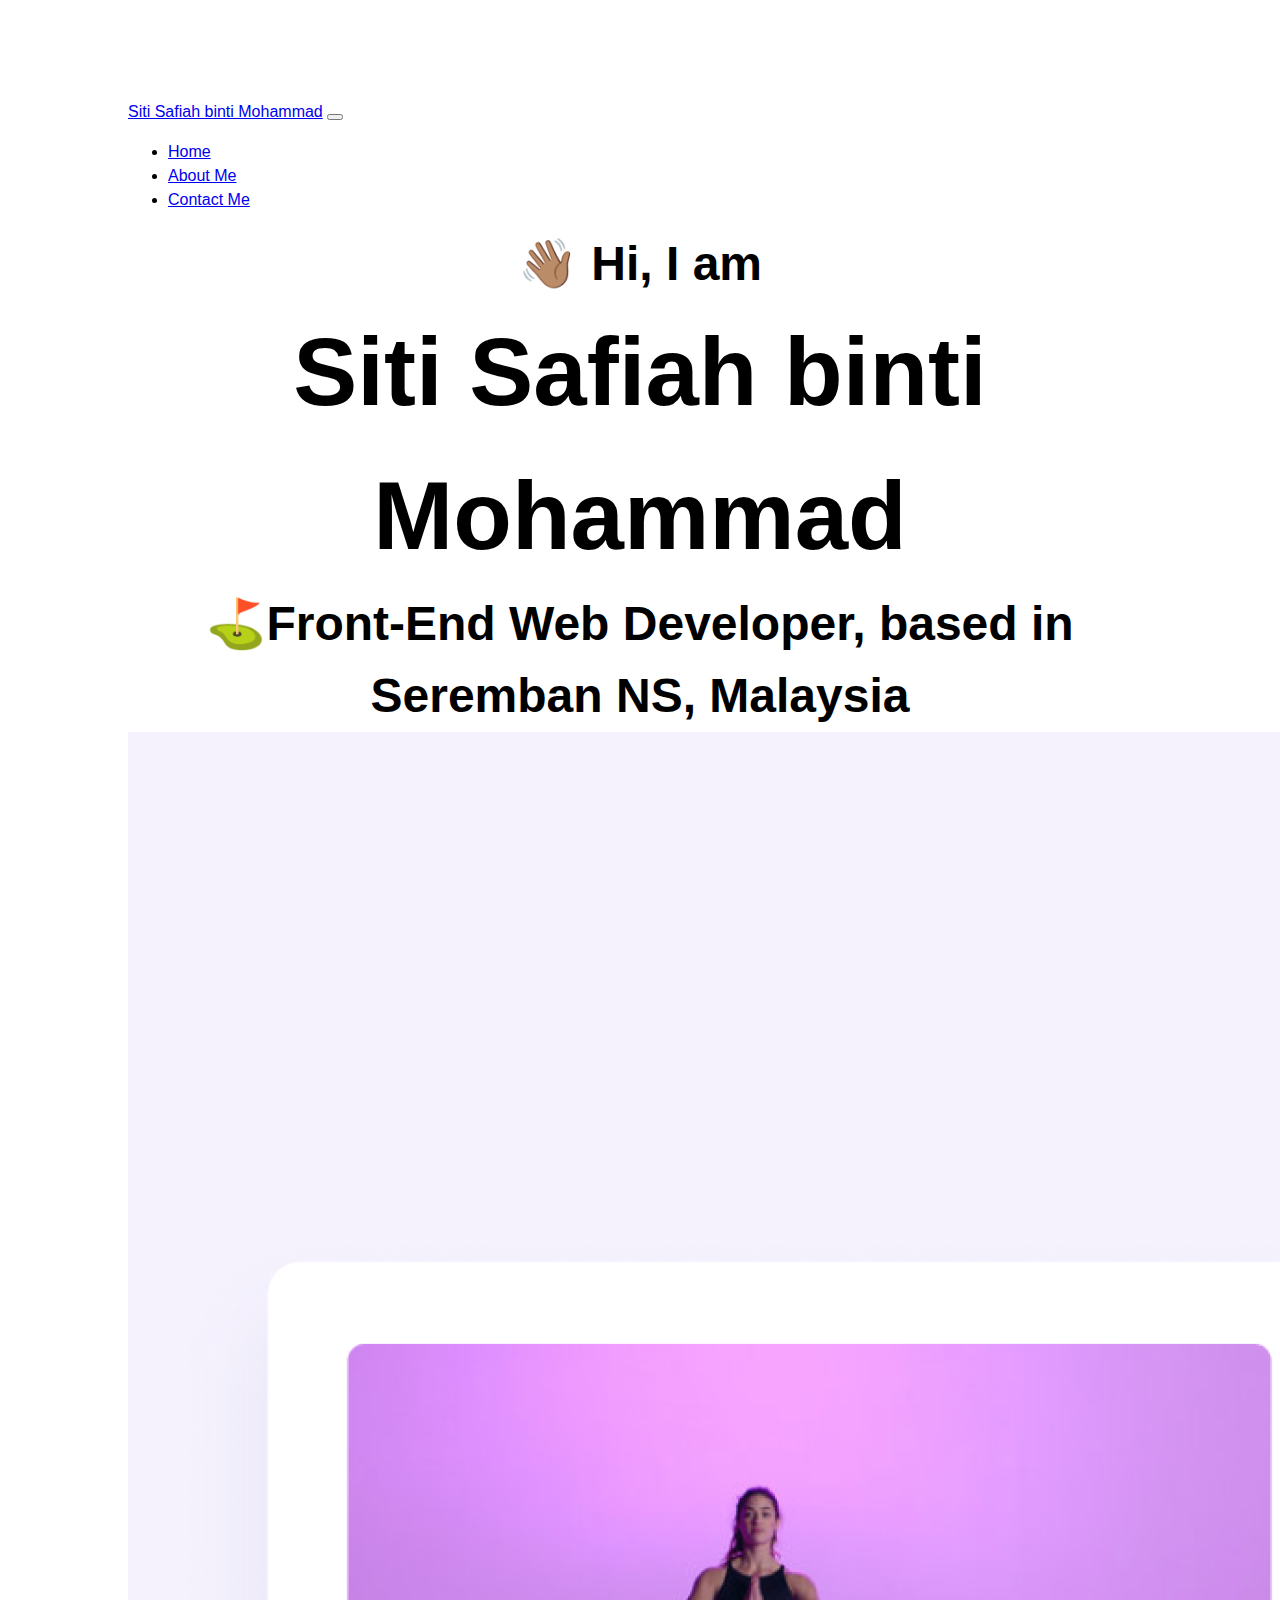
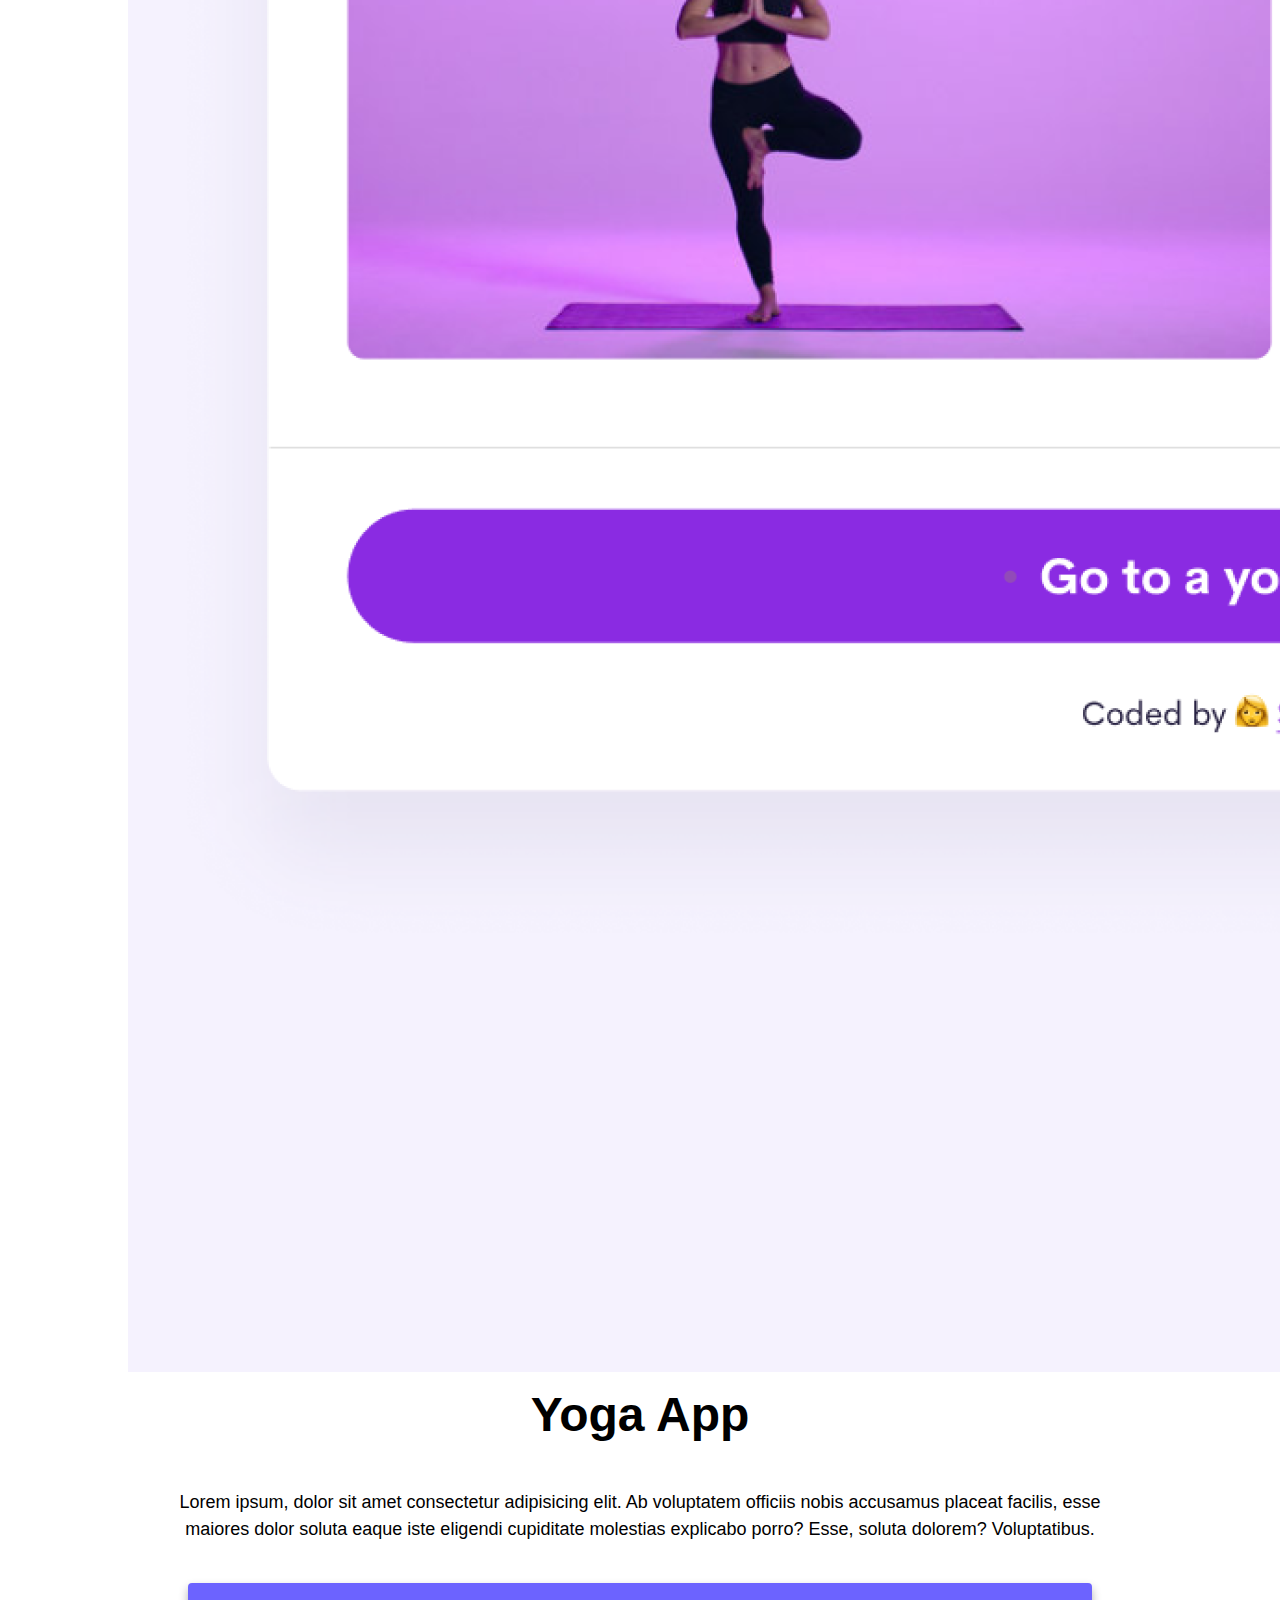
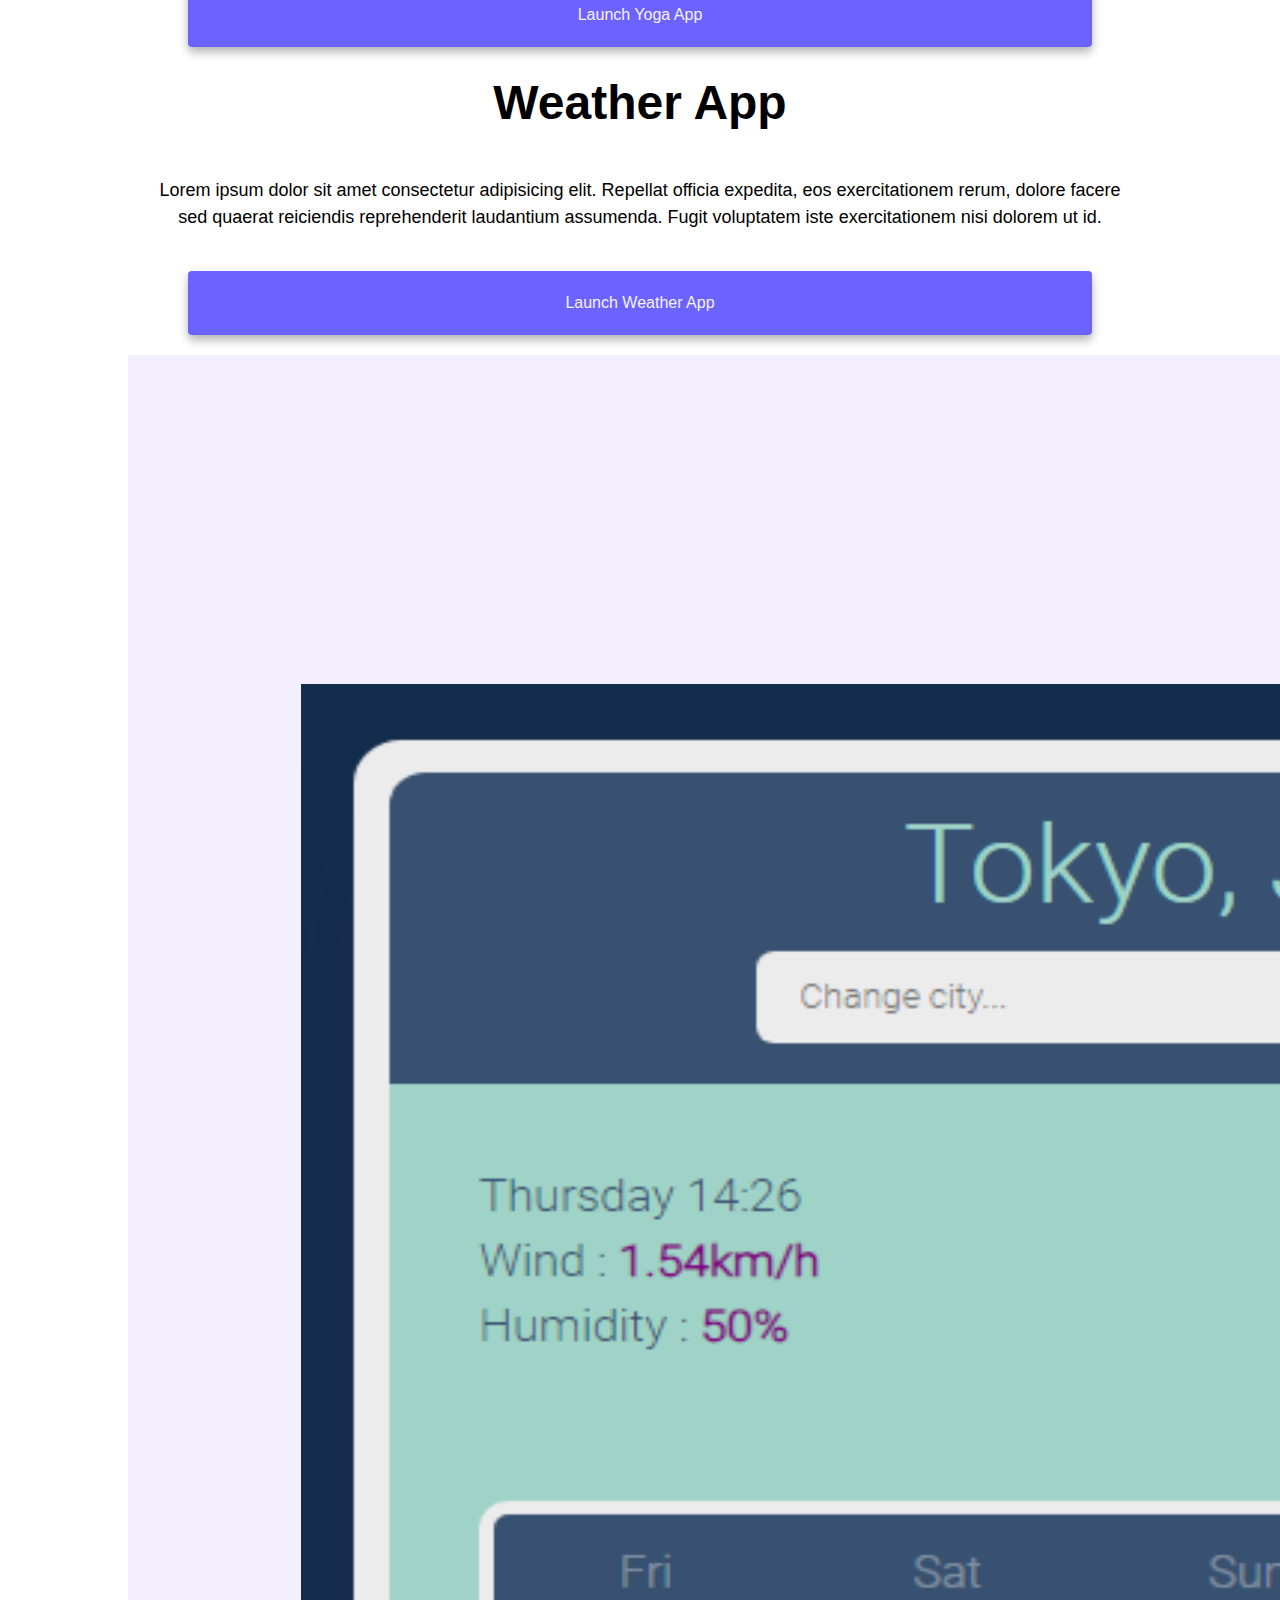
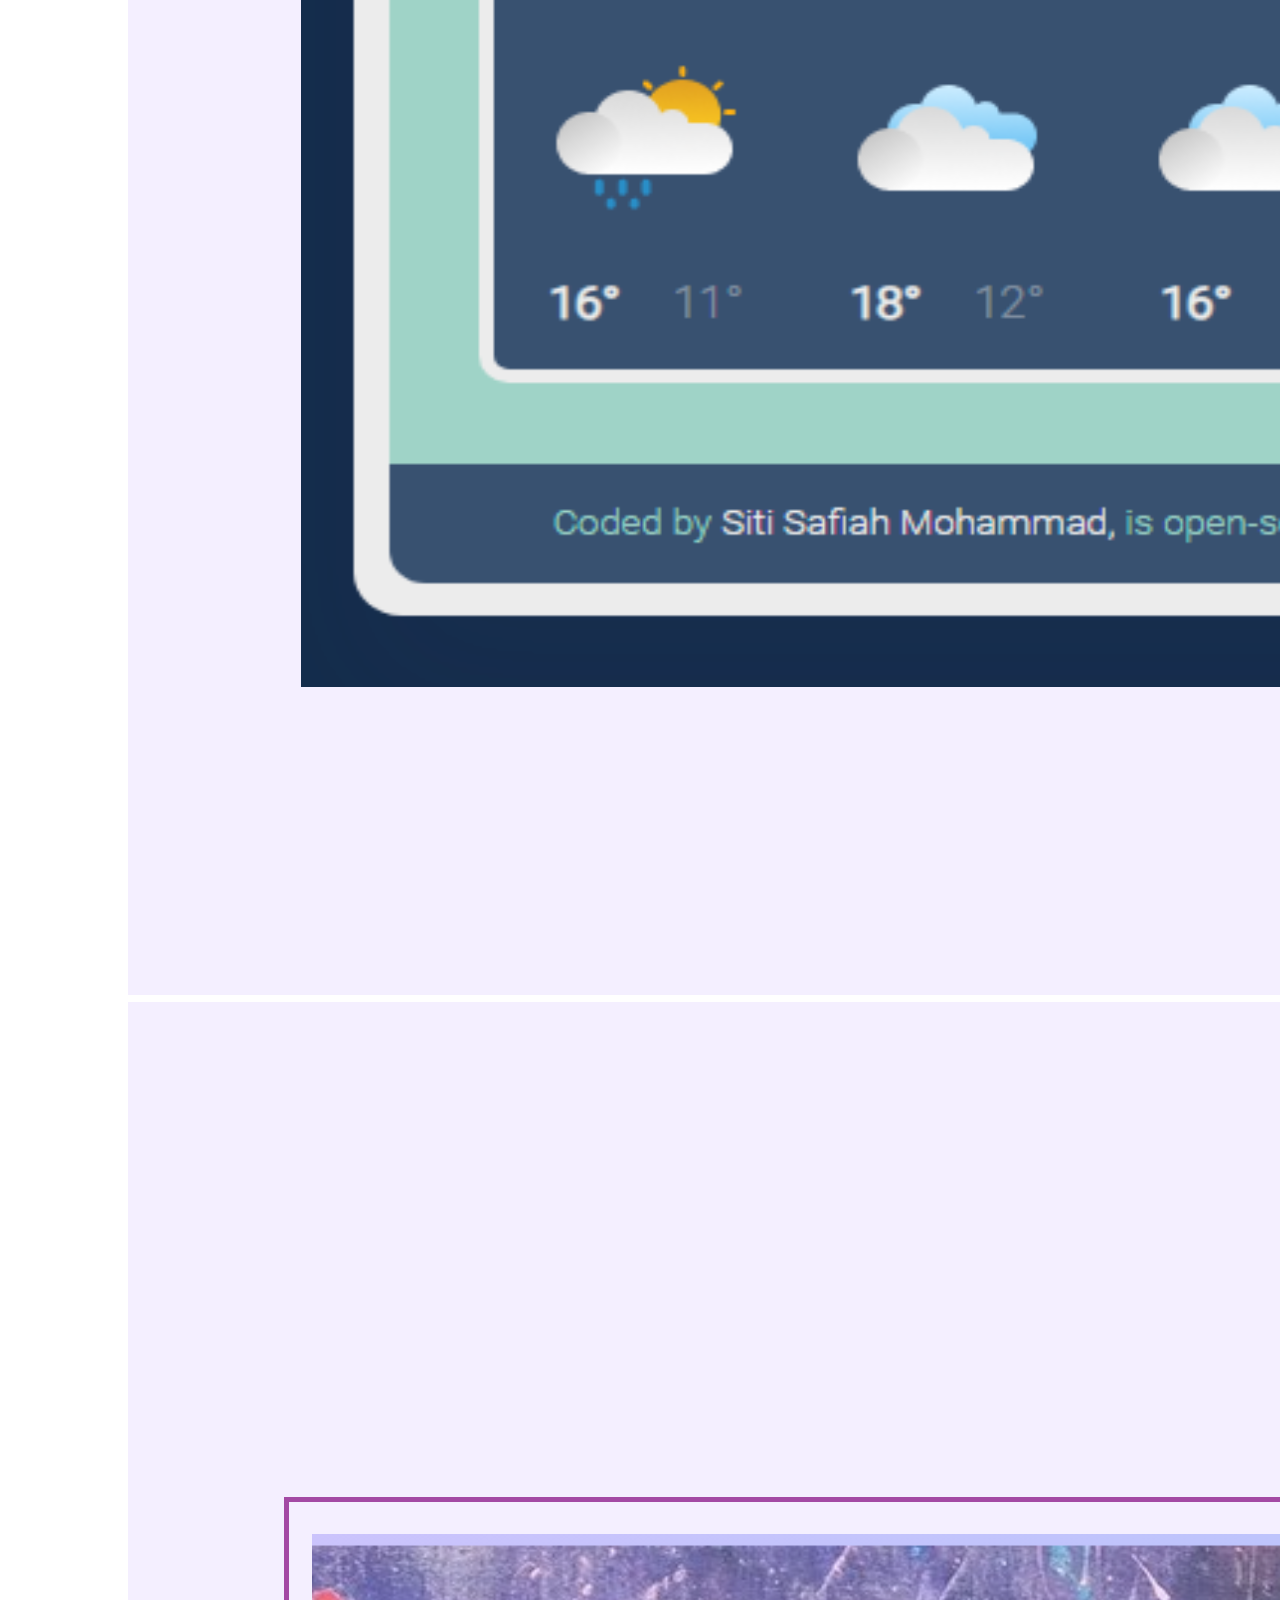
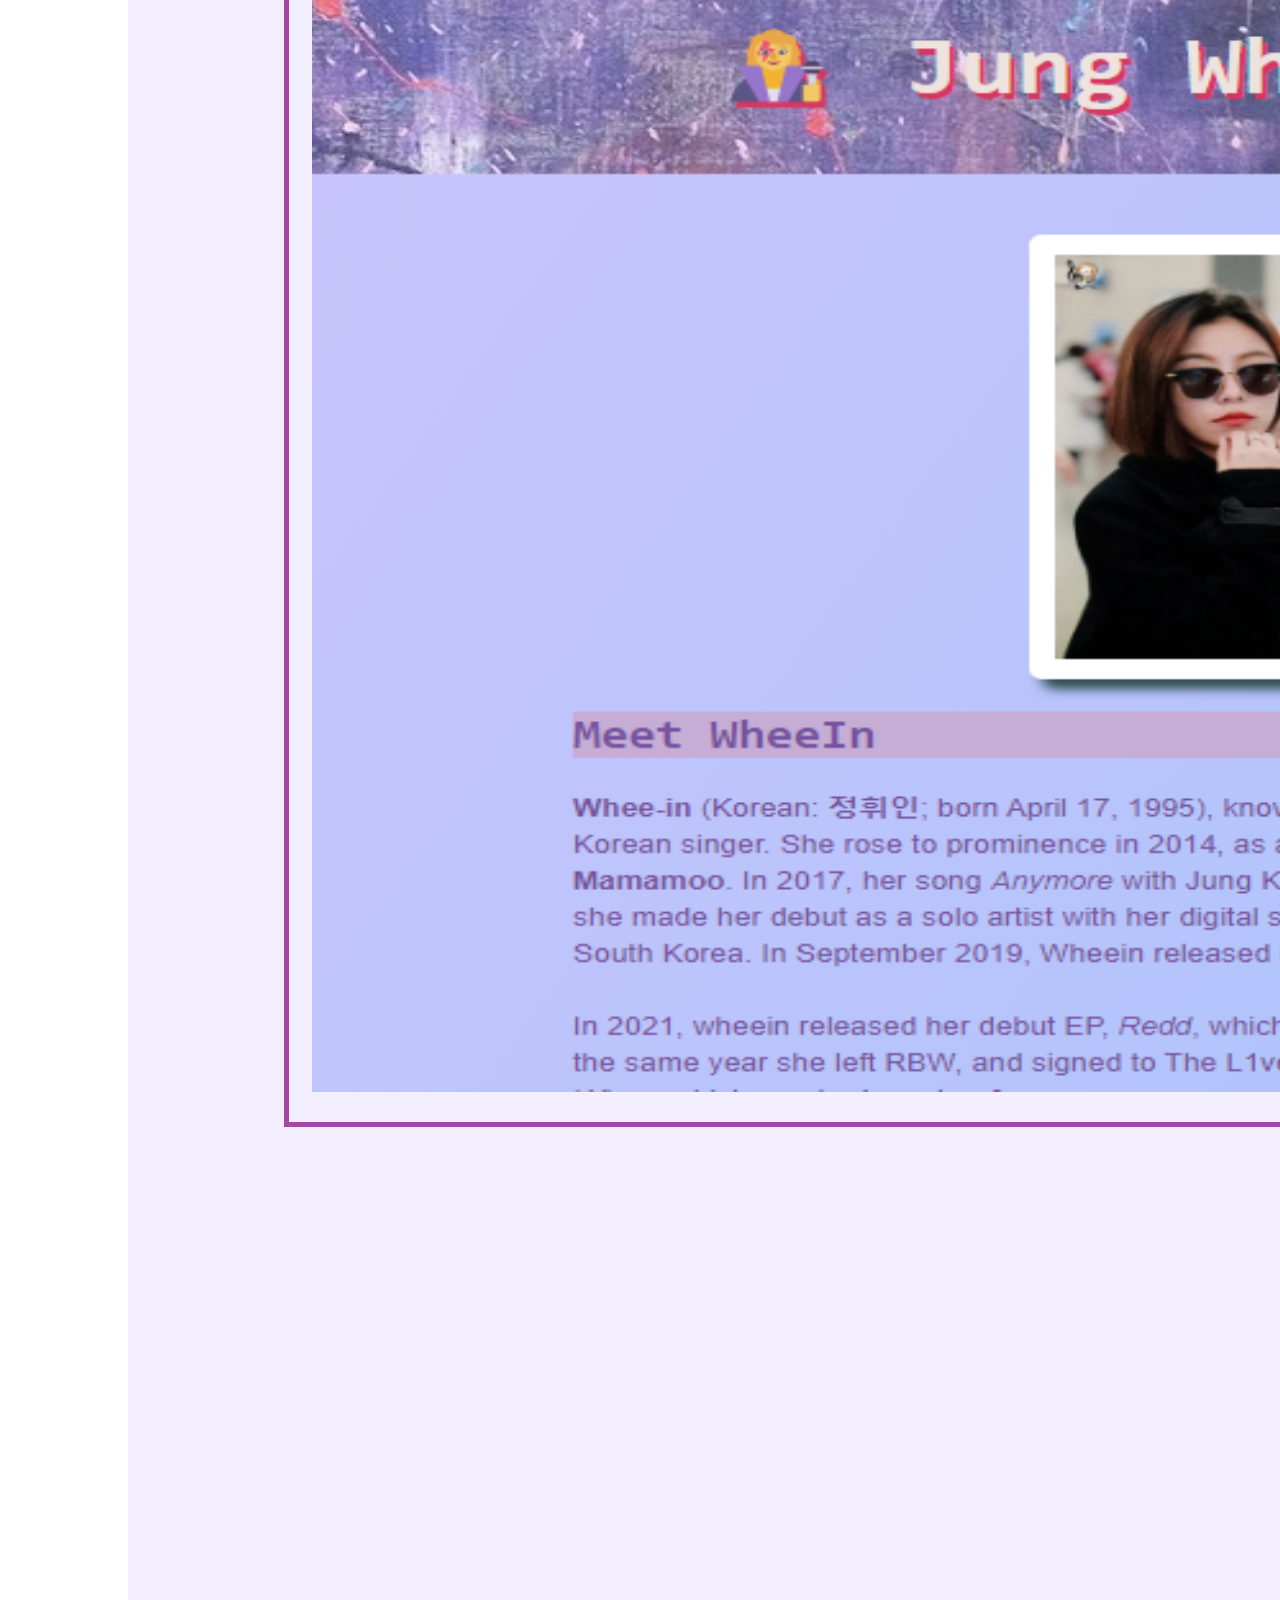
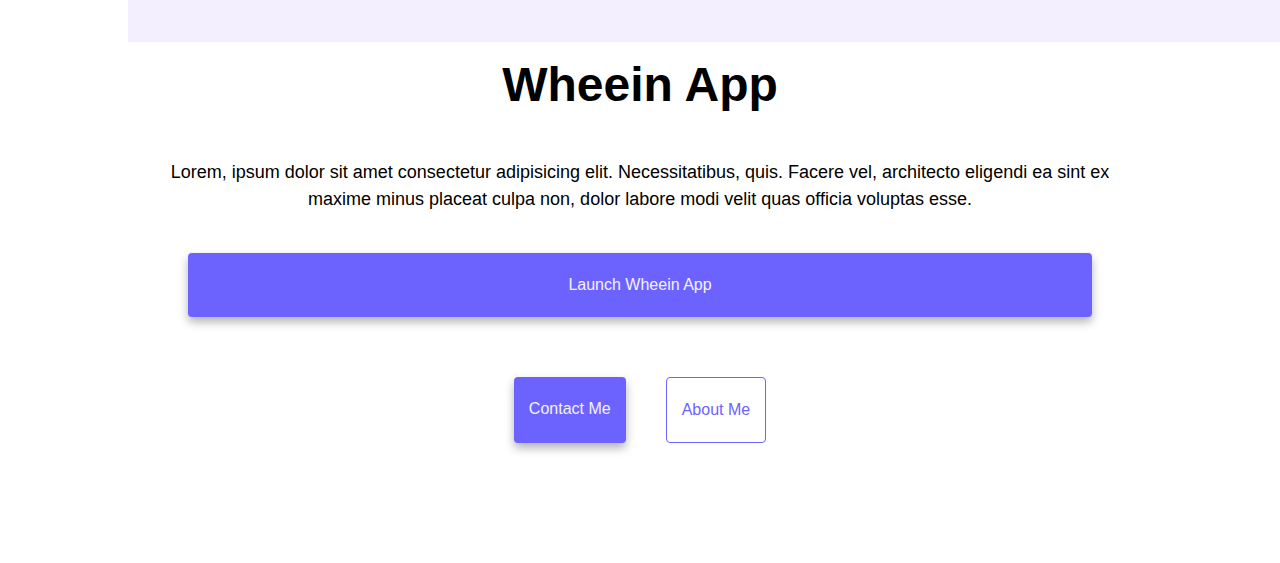
<file: index.html>
<!DOCTYPE html>
<html lang="en">
  <head>
    <meta charset="UTF-8" />
    <meta name="viewport" content="width=device-width, initial-scale=1.0" />
    <title>Building a Professional Portfolio - SitiSafiah.com</title>
    <meta
      name="description"
      content="Professional portfolio of Siti Safiah binti Mohammad, built as per requirement of SheCodes Responsive Workshop Week 3"
    />
    <link
      href="https://cdn.jsdelivr.net/npm/bootstrap@5.3.2/dist/css/bootstrap.min.css"
      rel="stylesheet"
      integrity="sha384-T3c6CoIi6uLrA9TneNEoa7RxnatzjcDSCmG1MXxSR1GAsXEV/Dwwykc2MPK8M2HN"
      crossorigin="anonymous"
    />
    <script
      src="https://cdn.jsdelivr.net/npm/bootstrap@5.3.2/dist/js/bootstrap.bundle.min.js"
      integrity="sha384-C6RzsynM9kWDrMNeT87bh95OGNyZPhcTNXj1NW7RuBCsyN/o0jlpcV8Qyq46cDfL"
      crossorigin="anonymous"
    ></script>
    <link rel="stylesheet" href="src/styles.css" />
  </head>
  <body>
    <nav class="navbar navbar-expand-lg fixed-top navbar-light bg-light">
      <div class="container-fluid">
        <a class="navbar-brand" href="#">Siti Safiah binti Mohammad</a>
        <button
          class="navbar-toggler"
          type="button"
          data-bs-toggle="collapse"
          data-bs-target="#navbarNav"
          aria-controls="navbarNav"
          aria-expanded="false"
          aria-label="Toggle navigation"
        >
          <span class="navbar-toggler-icon"></span>
        </button>
        <div class="collapse navbar-collapse" id="navbarNav">
          <ul class="navbar-nav">
            <li class="nav-item">
              <a class="nav-link active" aria-current="page" href="/">Home</a>
            </li>
            <li class="nav-item">
              <a class="nav-link" href="/about.html">About Me</a>
            </li>
            <li class="nav-item">
              <a class="nav-link" href="/about.html#contact">Contact Me</a>
            </li>
          </ul>
        </div>
      </div>
    </nav>
    <h2>👋🏽 Hi, I am</h2>
    <h1>Siti Safiah binti Mohammad</h1>
    <h2 class="mb-3">
      ⛳Front-End Web Developer, based in Seremban NS, Malaysia
    </h2>
    <div class="container">
      <div class="row pt-5">
        <div class="col-sm-6">
          <img
            src="images/yoga-copy.png"
            alt="yoga app"
            class="img-fluid rounded border shadow-sm p-2 img-index"
            title="Screenshot of Yoga App"
          />
        </div>
        <div class="col-sm-6">
          <h2 class="text-center mb-3 mt-3">Yoga App</h2>
          <p>
            Lorem ipsum, dolor sit amet consectetur adipisicing elit. Ab
            voluptatem officiis nobis accusamus placeat facilis, esse maiores
            dolor soluta eaque iste eligendi cupiditate molestias explicabo
            porro? Esse, soluta dolorem? Voluptatibus.
          </p>
          <a href="#" class="launch-app-button">Launch Yoga App</a>
        </div>
      </div>
      <div class="row pt-5">
        <div class="col-sm-6">
          <h2 class="text-center mb-3 mt-3">Weather App</h2>
          <p>
            Lorem ipsum dolor sit amet consectetur adipisicing elit. Repellat
            officia expedita, eos exercitationem rerum, dolore facere sed
            quaerat reiciendis reprehenderit laudantium assumenda. Fugit
            voluptatem iste exercitationem nisi dolorem ut id.
          </p>
          <a
            href="https://scp-weather-app.netlify.app"
            class="launch-app-button"
            target="_blank"
            >Launch Weather App</a
          >
        </div>
        <div class="col-sm-6">
          <img
            src="images/weather-app2.png"
            class="img-fluid rounded border shadow-sm p-2 img-index"
            alt="weather app"
            title="Screenshot of Weather App"
          />
        </div>
      </div>
      <div class="row pt-5">
        <div class="col-sm-6">
          <img
            src="images/wheein-app2.png"
            class="img-fluid rounded border shadow-sm p-2 img-index"
            alt="wheein app"
            title="Screenshot of Wheein App"
          />
        </div>
        <div class="col-sm-6">
          <h2 class="text-center mb-3 mt-3">Wheein App</h2>
          <p>
            Lorem, ipsum dolor sit amet consectetur adipisicing elit.
            Necessitatibus, quis. Facere vel, architecto eligendi ea sint ex
            maxime minus placeat culpa non, dolor labore modi velit quas officia
            voluptas esse.
          </p>
          <a
            href="https://s3.amazonaws.com/shecodesio-production/challenge_submissions/files/001/849/322/original/sheCodesBasic_FinalProject.html?1694772102"
            class="launch-app-button"
            target="_blank"
            >Launch Wheein App</a
          >
        </div>
      </div>
      <div class="navigation-links">
        <a href="/about.html#contact" class="contact-link">Contact Me</a>
        <a href="/about.html" class="about-link">About Me</a>
      </div>
    </div>
  </body>
</html>
</file>
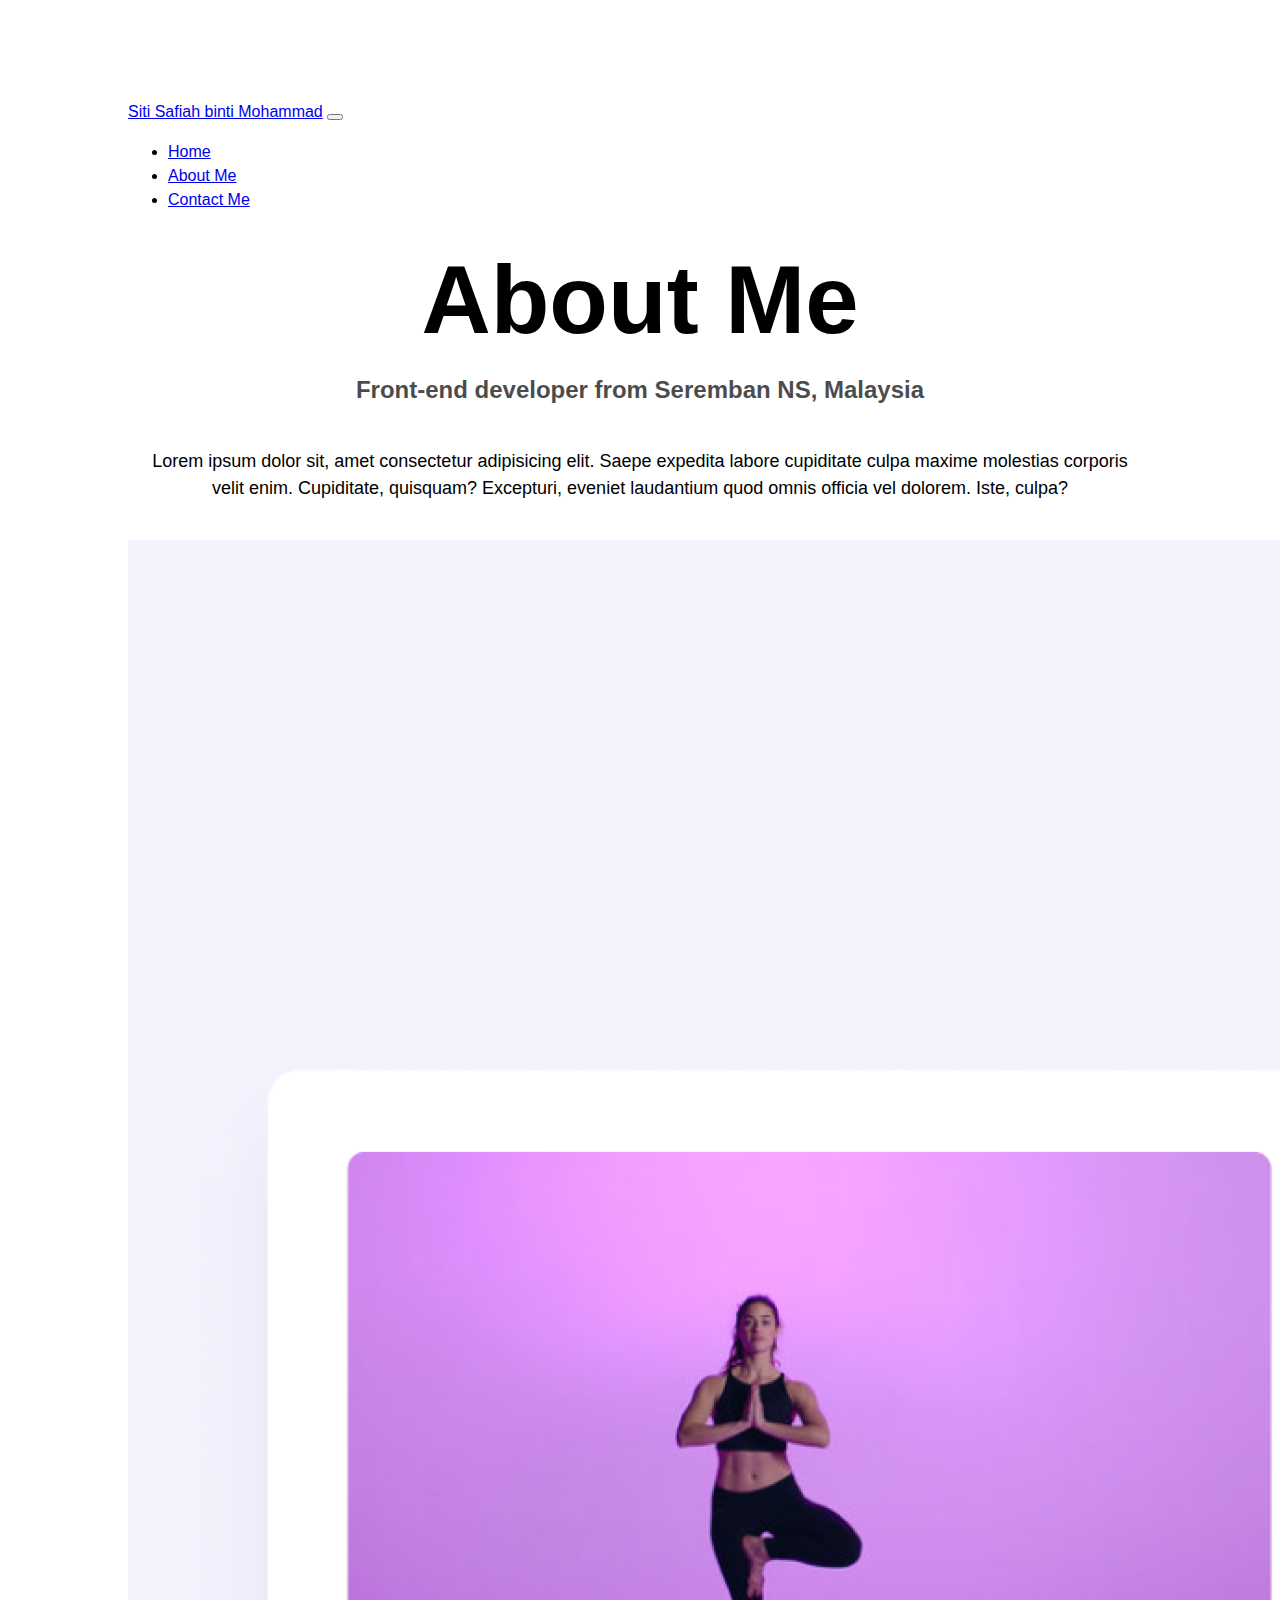
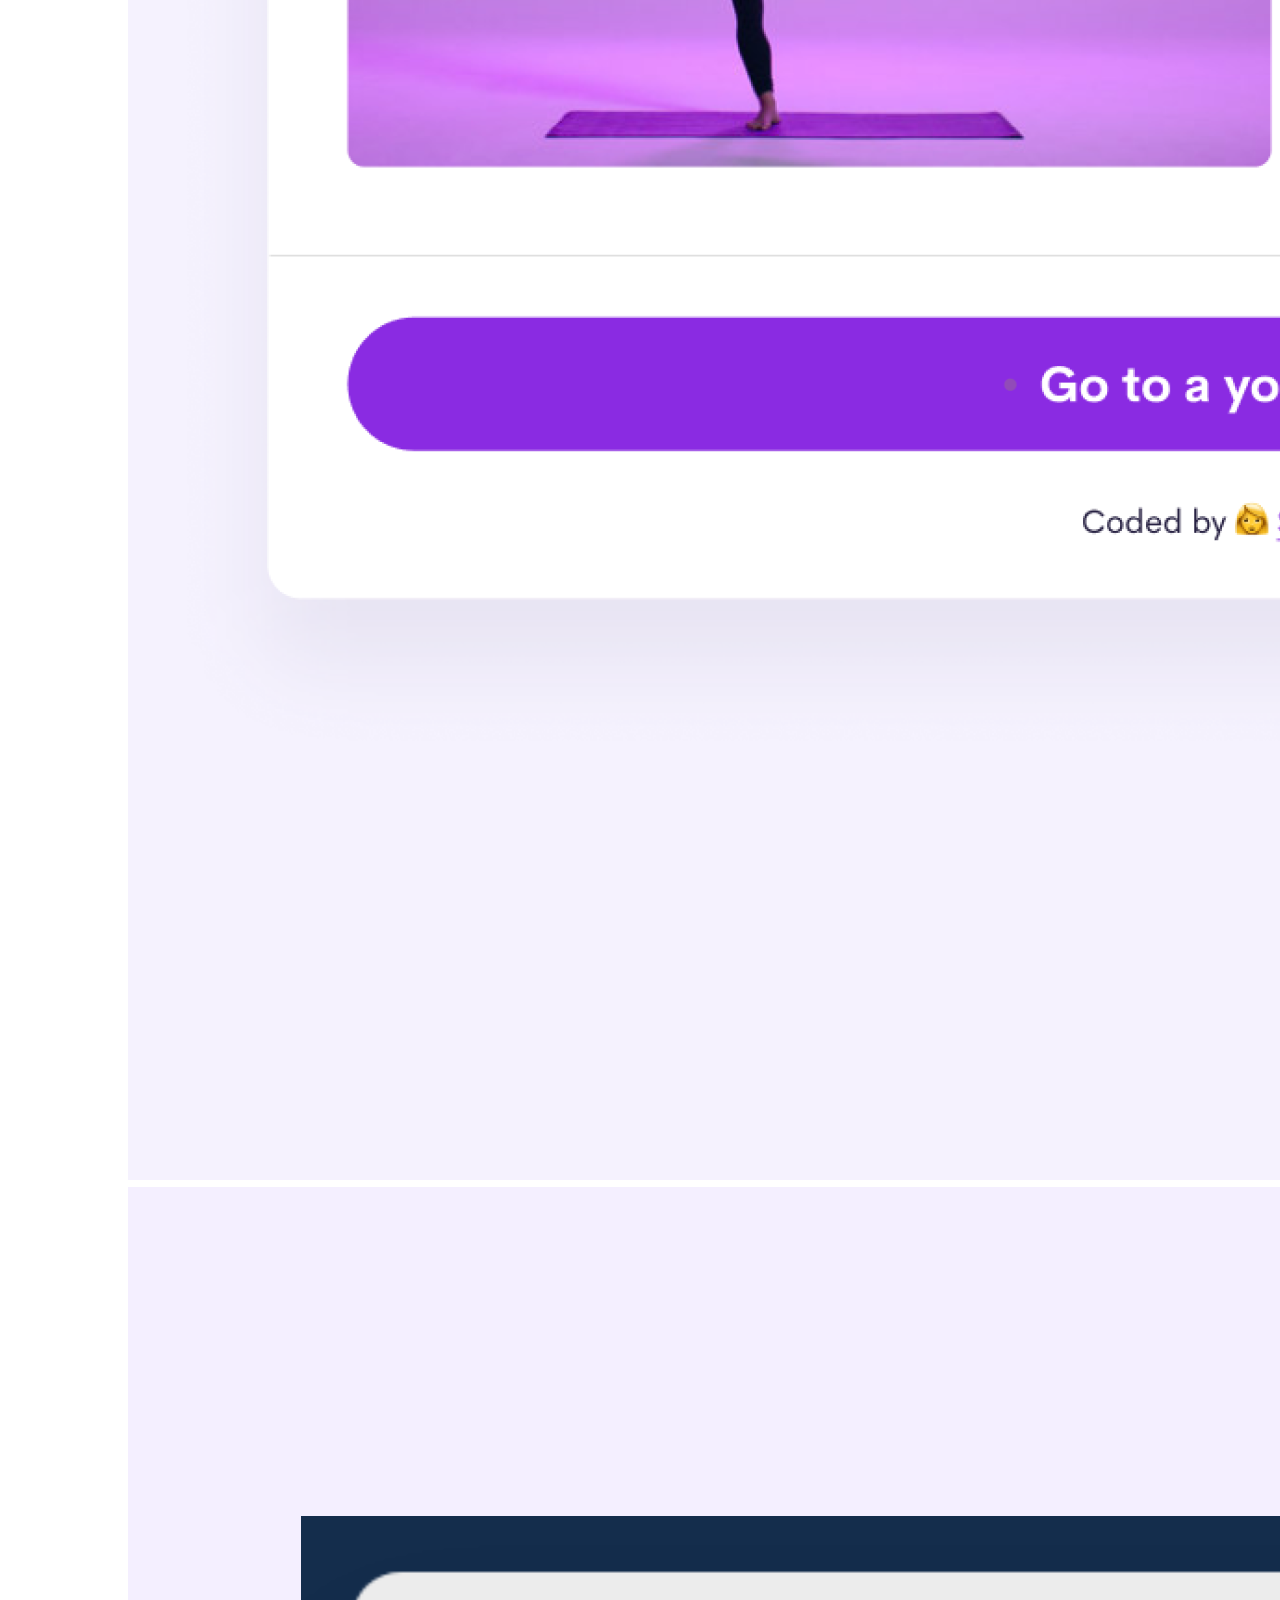
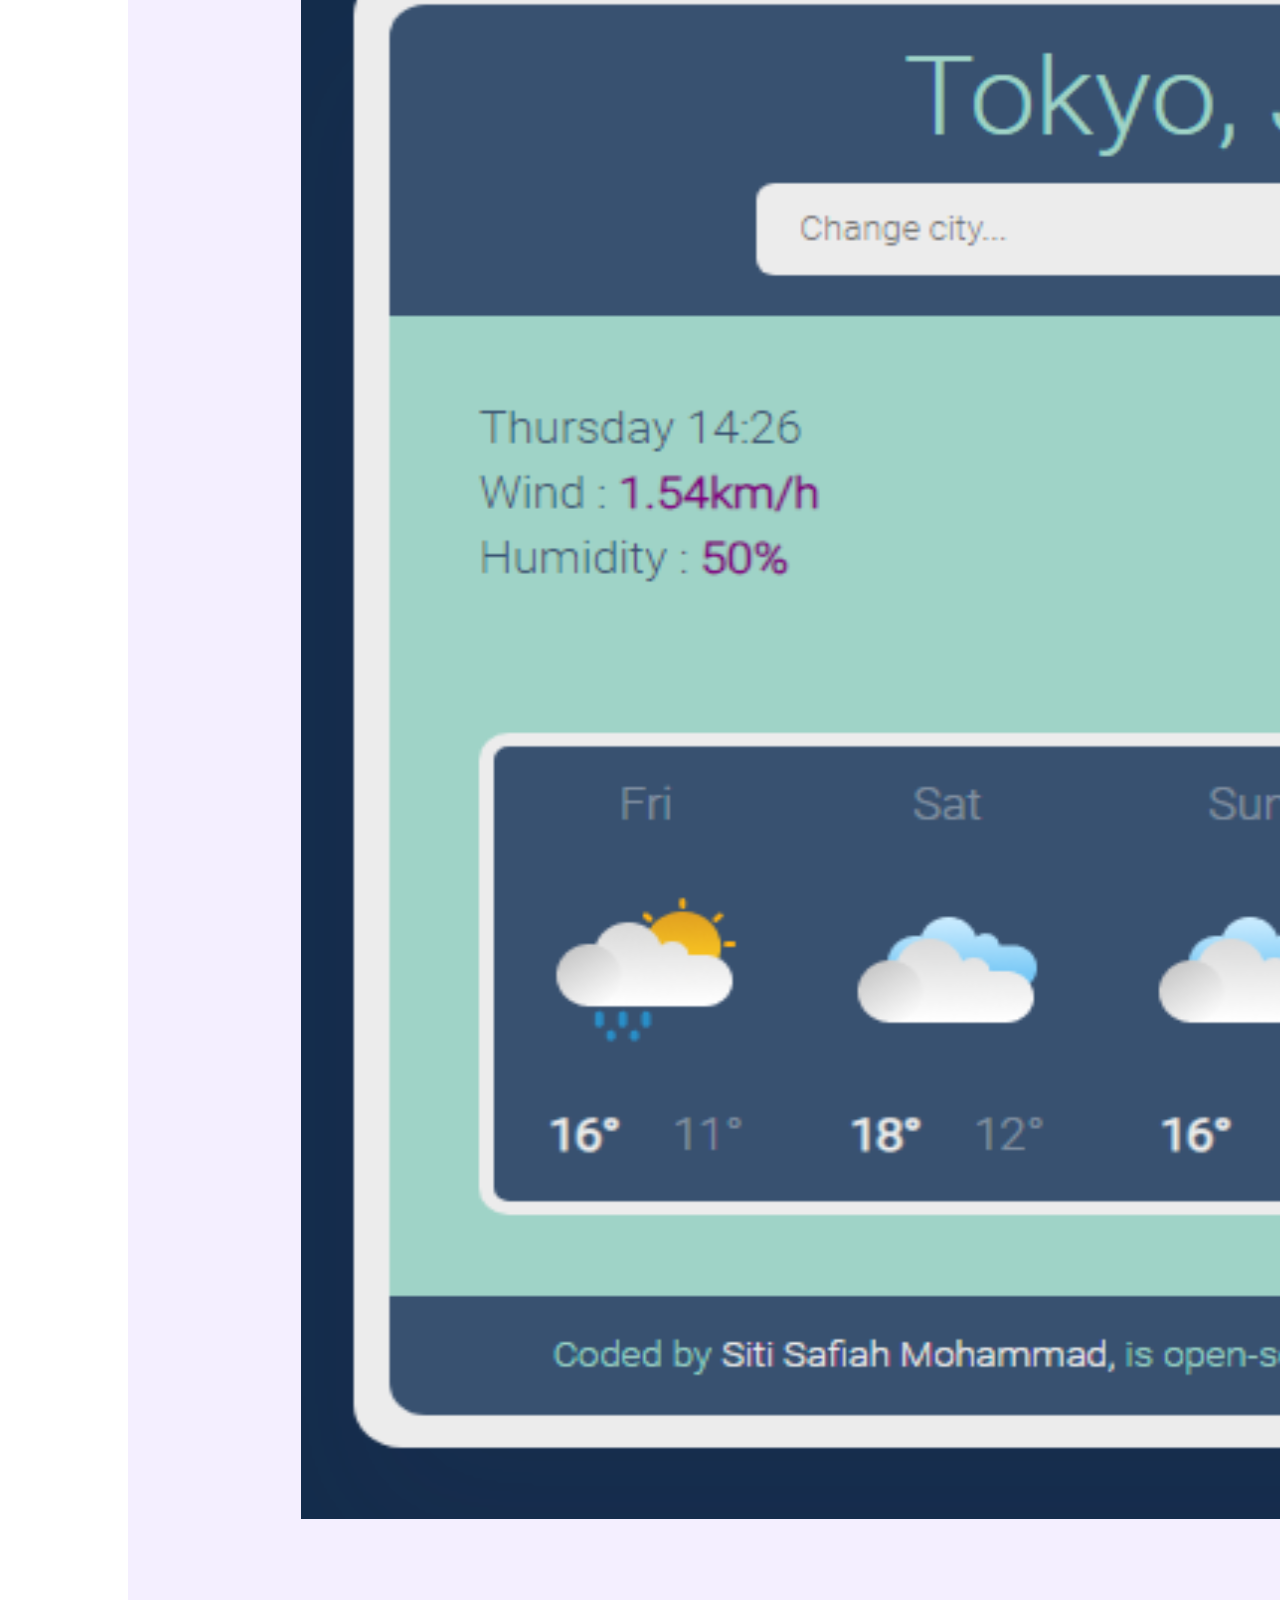
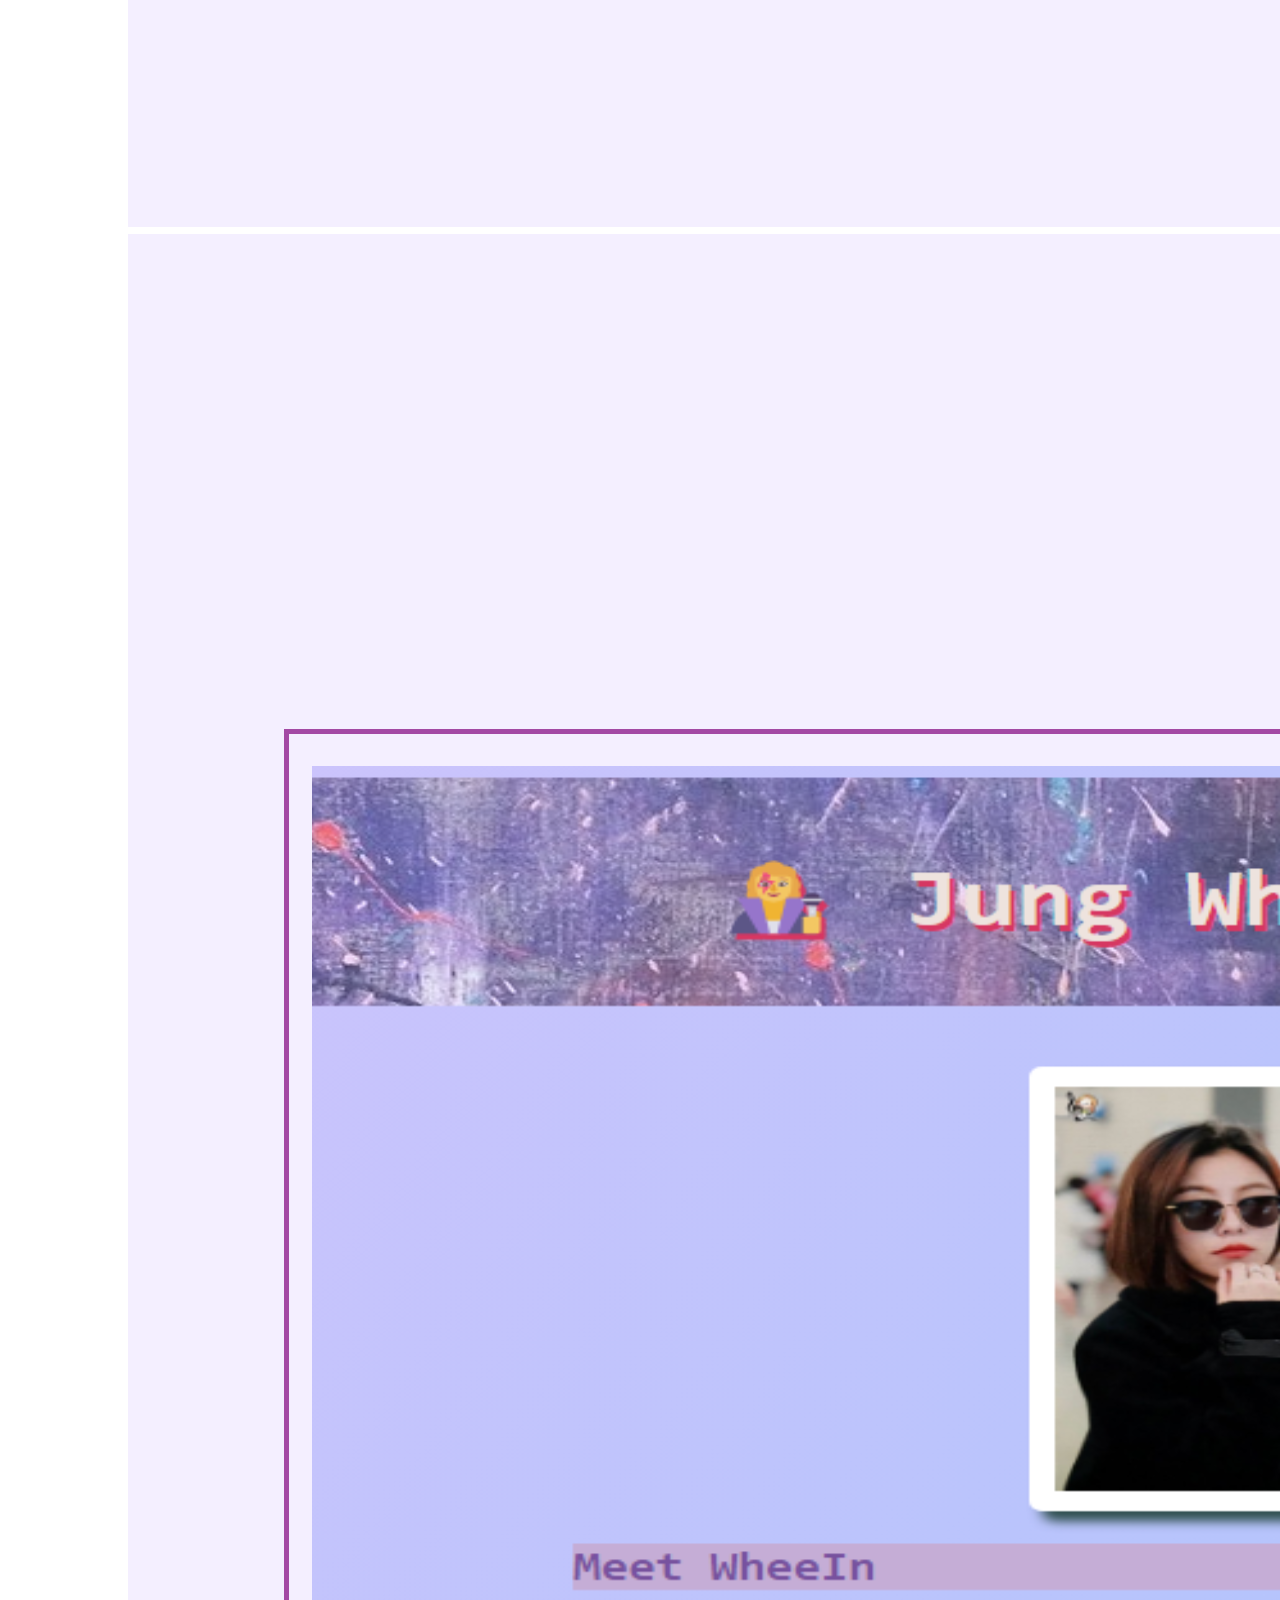
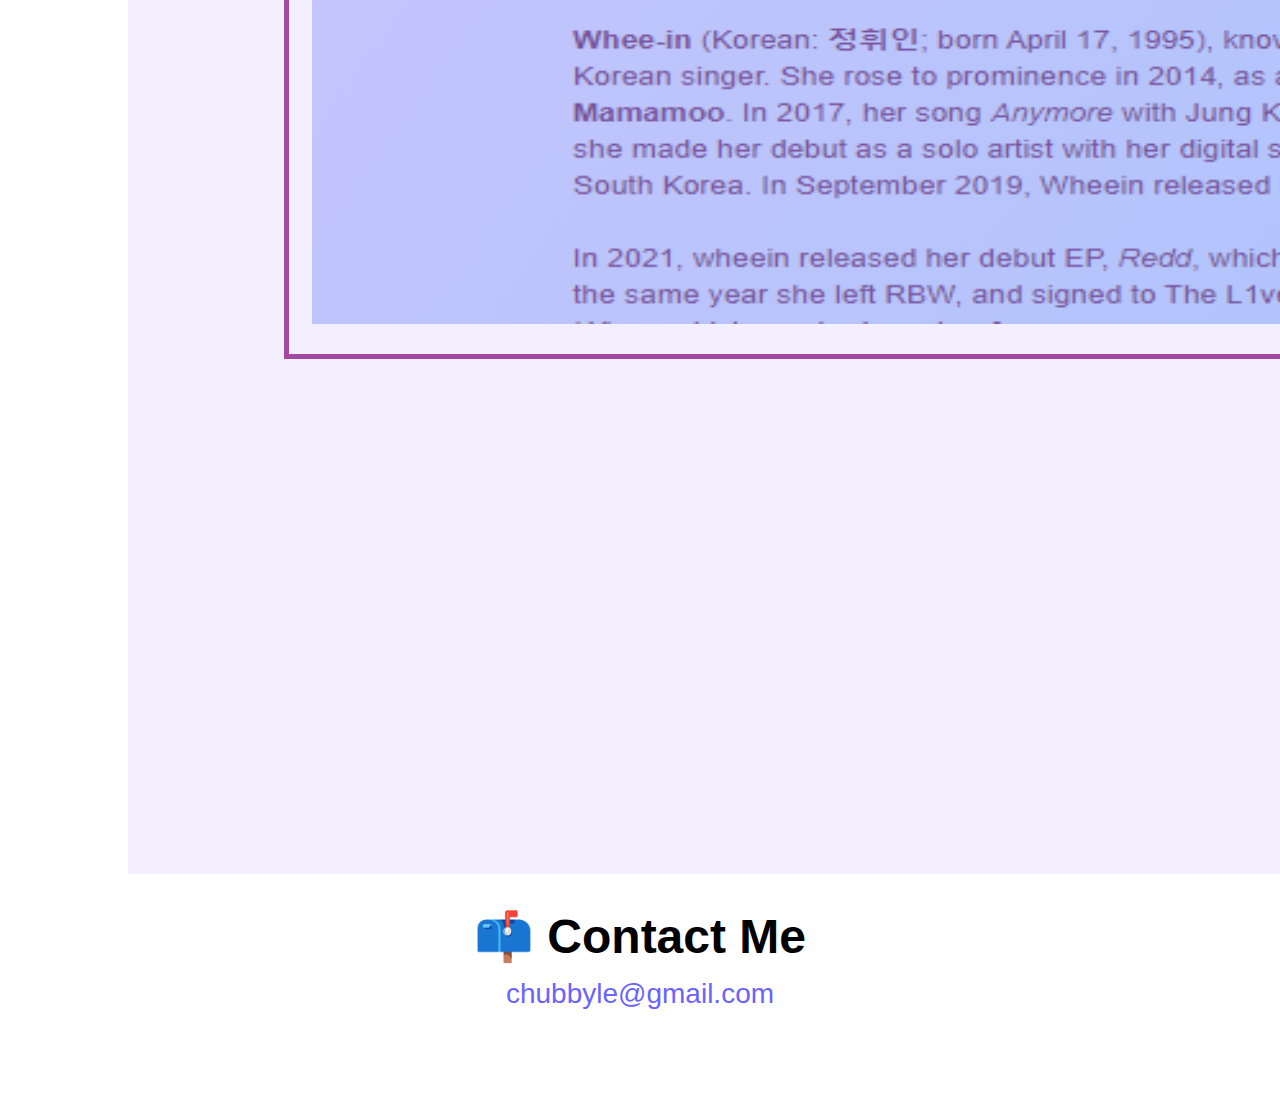
<file: about.html>
<!DOCTYPE html>
<html lang="en">
  <head>
    <meta charset="UTF-8" />
    <meta name="viewport" content="width=device-width, initial-scale=1.0" />
    <title>About Me</title>
    <link
      href="https://cdn.jsdelivr.net/npm/bootstrap@5.3.2/dist/css/bootstrap.min.css"
      rel="stylesheet"
      integrity="sha384-T3c6CoIi6uLrA9TneNEoa7RxnatzjcDSCmG1MXxSR1GAsXEV/Dwwykc2MPK8M2HN"
      crossorigin="anonymous"
    />
    <script
      src="https://cdn.jsdelivr.net/npm/bootstrap@5.3.2/dist/js/bootstrap.bundle.min.js"
      integrity="sha384-C6RzsynM9kWDrMNeT87bh95OGNyZPhcTNXj1NW7RuBCsyN/o0jlpcV8Qyq46cDfL"
      crossorigin="anonymous"
    ></script>
    <link rel="stylesheet" href="src/styles.css" />
  </head>
  <body>
    <nav class="navbar navbar-expand-lg fixed-top navbar-light bg-light">
      <div class="container-fluid">
        <a class="navbar-brand" href="#">Siti Safiah binti Mohammad</a>
        <button
          class="navbar-toggler"
          type="button"
          data-bs-toggle="collapse"
          data-bs-target="#navbarNav"
          aria-controls="navbarNav"
          aria-expanded="false"
          aria-label="Toggle navigation"
        >
          <span class="navbar-toggler-icon"></span>
        </button>
        <div class="collapse navbar-collapse" id="navbarNav">
          <ul class="navbar-nav">
            <li class="nav-item">
              <a class="nav-link" aria-current="page" href="/">Home</a>
            </li>
            <li class="nav-item">
              <a class="nav-link active" href="/about.html">About Me</a>
            </li>
            <li class="nav-item">
              <a class="nav-link" href="/about.html#contact">Contact Me</a>
            </li>
          </ul>
        </div>
      </div>
    </nav>
    <h1>About Me</h1>
    <h3>Front-end developer from Seremban NS, Malaysia</h3>
    <div class="about-paragraphs">
      <div class="row">
        <div class="col-sm-12">
          <p>
            Lorem ipsum dolor sit, amet consectetur adipisicing elit. Saepe
            expedita labore cupiditate culpa maxime molestias corporis velit
            enim. Cupiditate, quisquam? Excepturi, eveniet laudantium quod omnis
            officia vel dolorem. Iste, culpa?
          </p>
        </div>
      </div>
      <div class="row">
        <div class="col-sm-4">
          <img
            src="images/yoga-copy.png"
            class="img-fluid rounded border shadow-sm p-2"
            alt="yoga app"
            title="Screenshot of Yoga App"
          />
        </div>
        <div class="col-sm-4">
          <img
            src="images/weather-app2.png"
            class="img-fluid rounded border shadow-sm p-2"
            alt="weather app"
            title="Screenshot of Weather App"
          />
        </div>
        <div class="col-sm-4">
          <img
            src="images/wheein-app2.png"
            class="img-fluid rounded border shadow-sm p-2"
            alt="wheein app"
            title="Screenshot of Wheein App"
          />
        </div>
      </div>
    </div>
    <footer id="contact">
      <h2>📫 Contact Me</h2>
      <a href="mailto:chubbyle@gmail.com" class="email-link"
        >chubbyle@gmail.com</a
      >
    </footer>
  </body>
</html>
</file>
<file: src/styles.css>
:root {
  --primary-color: #6c63ff;
  --secondary-color: #f5f2fe;
  --box-shadow: 0 5px 10px rgba(0, 0, 0, 0.3);
}

body {
  font-family: Arial, Helvetica, sans-serif;
  line-height: 1.5;
  max-width: 80%;
  margin: 100px auto;
}

h1,
h2,
h3 {
  text-align: center;
  margin: 0;
}

h1 {
  font-size: 96px;
}

h2 {
  font-size: 48px;
}

h3 {
  font-size: 24px;
  opacity: 0.7;
}

p {
  /* background: var(--secondary-color); */
  padding: 20px;
  border-radius: 4px;
  font-size: 18px;
  line-height: 1.5;
  text-align: center;
}

.launch-app-button {
  margin: 20px 60px;
  border-radius: 4px;
  padding: 20px 15px;
  text-decoration: none;
  text-transform: capitalize;
  background-color: var(--primary-color);
  color: var(--secondary-color);
  box-shadow: var(--box-shadow);
  display: flex;
  justify-content: center;
}

.navigation-links {
  display: flex;
  margin-top: 40px;
  justify-content: center;
}

.navigation-links a {
  margin: 20px;
  border-radius: 4px;
  padding: 20px 15px;
  text-decoration: none;
  text-transform: capitalize;
}

.contact-link {
  background: var(--primary-color);
  box-shadow: var(--box-shadow);
  color: var(--secondary-color);
}

.about-link {
  color: var(--primary-color);
  border: 1px solid var(--primary-color);
}

.about-paragraphs {
  margin: 20px 0;
}

.email-link {
  display: flex;
  justify-content: center;
  color: var(--primary-color);
  font-size: 28px;
  text-decoration: none;
}

.email-link:hover {
  text-decoration: underline;
}

@media (max-width: 576px) {
  h1 {
    font-size: 48px;
  }

  h2 {
    font-size: 24px;
  }

  .launch-app-button {
    margin: 20px 30px;
  }

  .contact-link,
  .about-link {
    text-align: center;
  }

  .img-index {
    display: none;
  }
}
</file>
